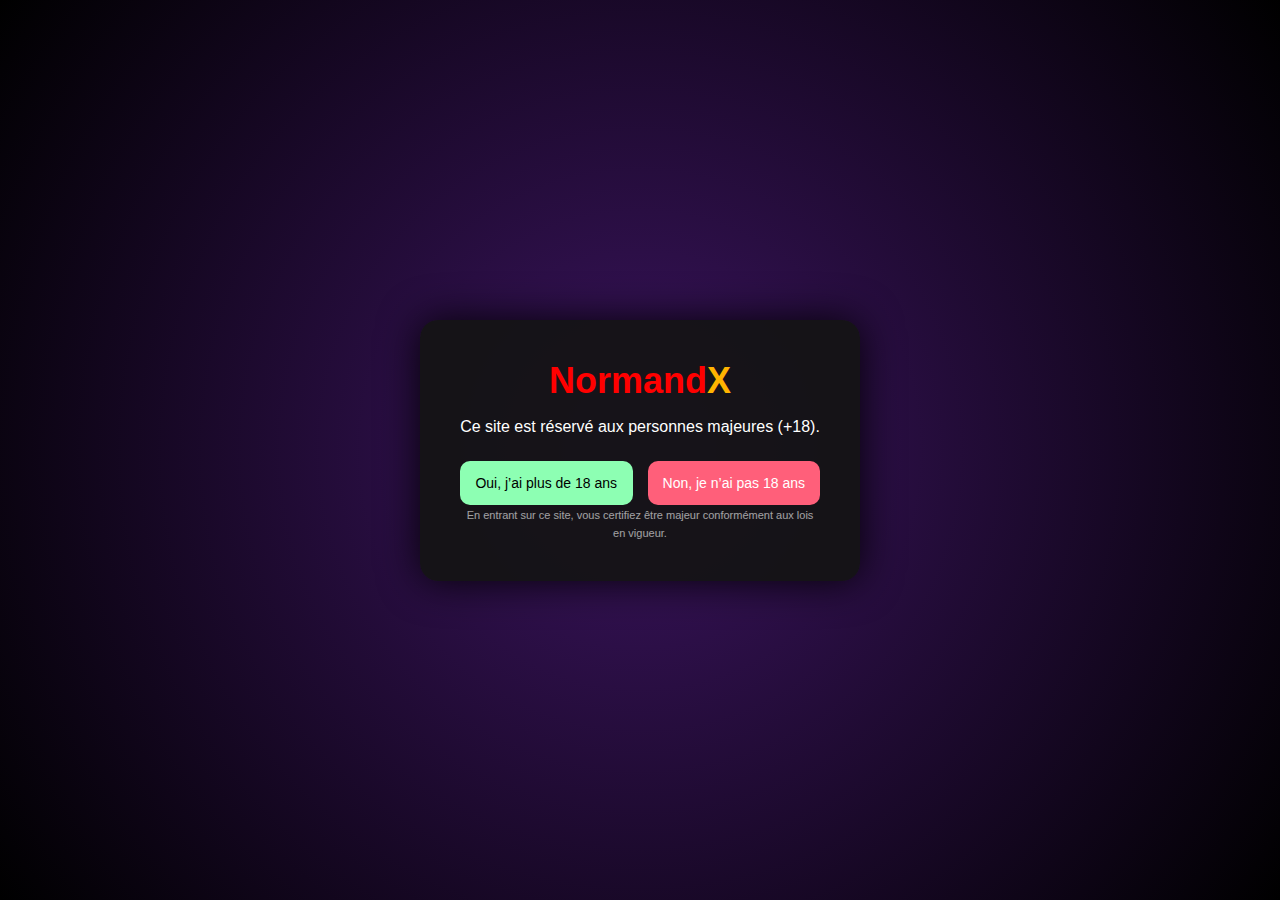
<file: index.html>
<!DOCTYPE html>
<html lang="fr">
<head>
<meta charset="UTF-8">
<title>NormandX</title>
<style>
body{
  margin:0;
  height:100vh;
  background:
    radial-gradient(circle at center,#3b145f,#000);
  display:flex;
  align-items:center;
  justify-content:center;
  font-family:Arial,Helvetica,sans-serif;
  color:white;
}

.box{
  background:rgba(20,20,20,.92);
  padding:40px;
  border-radius:18px;
  width:360px;
  text-align:center;
  box-shadow:0 0 40px rgba(0,0,0,.9);
  animation:fade .4s ease;
}

.logo{
  font-size:36px;
  font-weight:900;
  margin-bottom:15px;
}
.logo span:first-child{color:red}
.logo span:last-child{color:#ffb400}

.buttons{
  display:flex;
  gap:15px;
  margin-top:25px;
}
button{
  flex:1;
  padding:14px;
  border:none;
  border-radius:10px;
  cursor:pointer;
  font-size:14px;
}
.yes{background:#8dffb3}
.no{background:#ff5f7a;color:white}

small{opacity:.6;font-size:11px}

@keyframes fade{
  from{opacity:0;transform:scale(.95)}
  to{opacity:1}
}
</style>
</head>

<body>

<div class="box">
  <div class="logo"><span>Normand</span><span>X</span></div>
  <p>Ce site est réservé aux personnes majeures (+18).</p>

  <div class="buttons">
    <button class="yes" onclick="enter()">Oui, j’ai plus de 18 ans</button>
    <button class="no" onclick="leave()">Non, je n’ai pas 18 ans</button>
  </div>

  <small>
    En entrant sur ce site, vous certifiez être majeur conformément aux lois en vigueur.
  </small>
</div>

<script>
function enter(){
  localStorage.setItem("age","ok");
  location.href="auth.html";
}
function leave(){
  location.href="https://google.com";
}
</script>

</body>
</html>
</file>
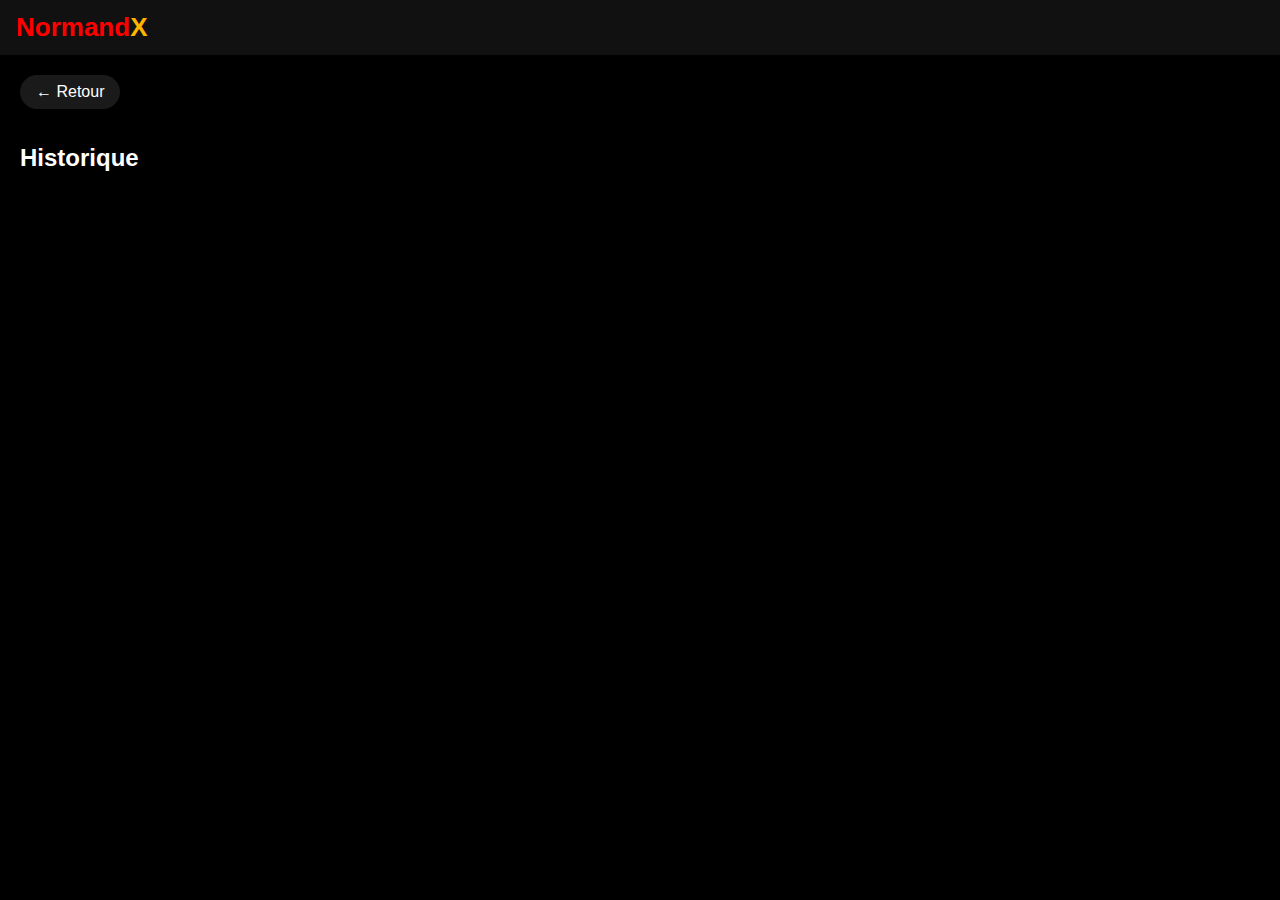
<file: account.html>
<!DOCTYPE html>
<html>
<head>
<meta charset="UTF-8">
<title>Compte</title>
<link rel="stylesheet" href="style.css">
</head>
<body>
<header>
  <div class="logo" onclick="location.href='home.html'"><span>Normand</span><span>X</span></div>
</header>
<main>
<div class="back" onclick="history.back()">← Retour</div>
<h2>Historique</h2>
<div class="grid" id="grid"></div>
</main>
<script>
const user=localStorage.getItem("connected");
const hist=JSON.parse(localStorage.getItem("history_"+user)||"[]");
const vids=JSON.parse(localStorage.getItem("videos"));
hist.map(id=>vids.find(v=>v.id===id)).forEach(v=>{
 grid.innerHTML+=`
 <div class="card">
  <img src="${v.i}" onclick="location.href='video.html?id=${v.id}'">
  <p>${v.t}</p>
 </div>`;
});
</script>
</body>
</html>
</file>
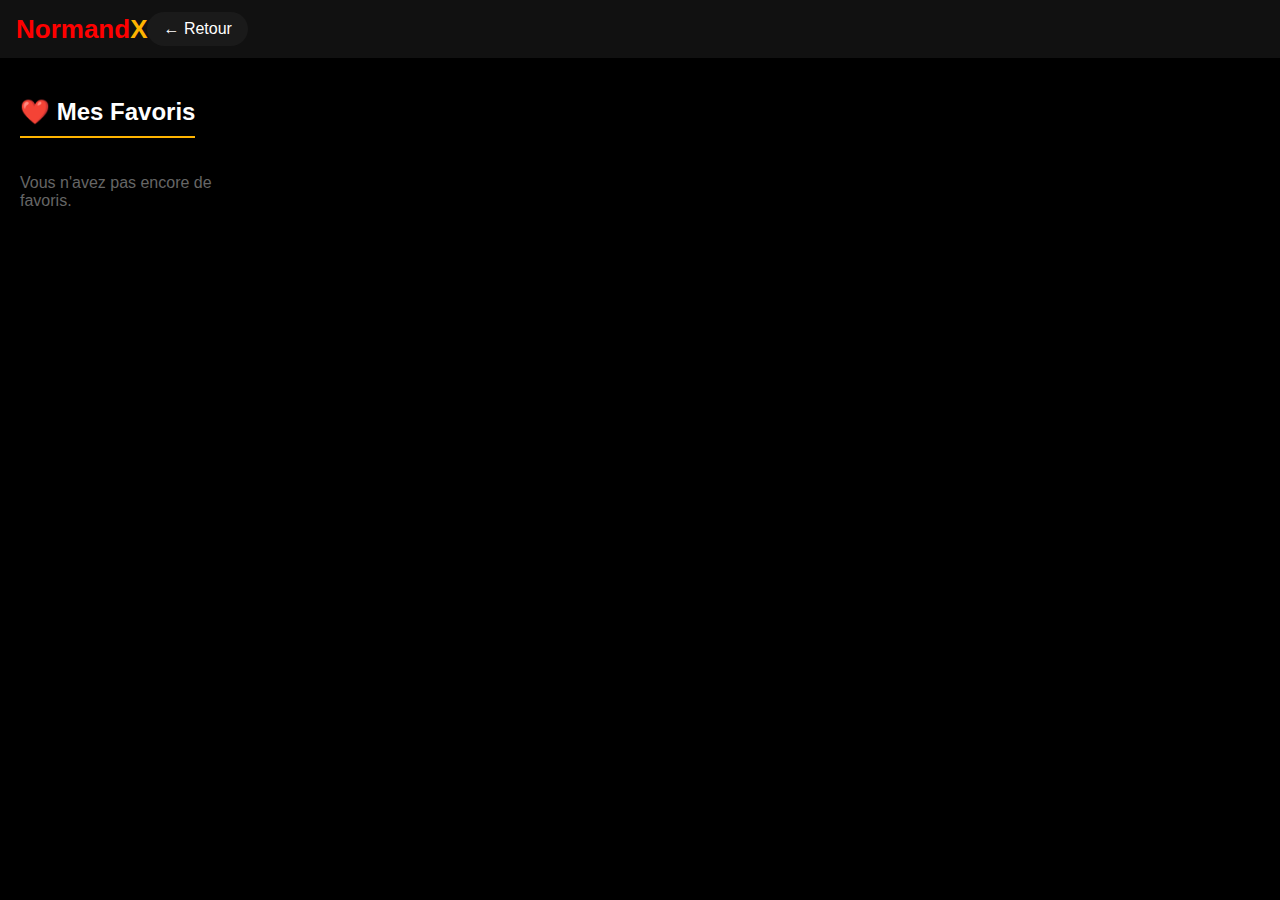
<file: favorites.html>
<!DOCTYPE html>
<html lang="fr">
<head>
    <meta charset="UTF-8">
    <meta name="viewport" content="width=device-width, initial-scale=1.0">
    <title>Mes Favoris | NormandX</title>
    <link rel="stylesheet" href="style.css">
</head>
<body>

<header>
    <div class="logo" onclick="location.href='home.html'"><span>Normand</span><span>X</span></div>
    <div class="back" onclick="location.href='home.html'" style="margin:0">← Retour</div>
</header>

<main>
    <h2 style="border-bottom: 2px solid #ffb400; padding-bottom: 10px; display: inline-block;">❤️ Mes Favoris</h2>
    <div class="grid" id="favGrid"></div>
</main>

<script>
const user = localStorage.getItem("connected");
const allVideos = JSON.parse(localStorage.getItem("videos") || "[]");
const favIds = JSON.parse(localStorage.getItem("fav_" + user) || "[]");

function renderFavs() {
    const grid = document.getElementById("favGrid");
    // On filtre les vidéos dont l'ID est présent dans nos favoris
    const favoriteVideos = allVideos.filter(v => favIds.includes(v.id));

    if (favoriteVideos.length === 0) {
        grid.innerHTML = "<p style='color:#666'>Vous n'avez pas encore de favoris.</p>";
        return;
    }

    grid.innerHTML = "";
    favoriteVideos.forEach(v => {
        grid.innerHTML += `
        <div class="card">
            <div class="thumb-container" onclick="location.href='video.html?id=${v.id}'">
                <img src="${v.i}" onerror="this.src='https://via.placeholder.com/300x170?text=No+Image'">
                <video src="${v.v}" muted loop onmouseover="this.play()" onmouseout="this.pause()"></video>
            </div>
            <div class="card-info">
                <p>${v.t}</p>
            </div>
        </div>`;
    });
}

renderFavs();
</script>
</body>
</html>
</file>
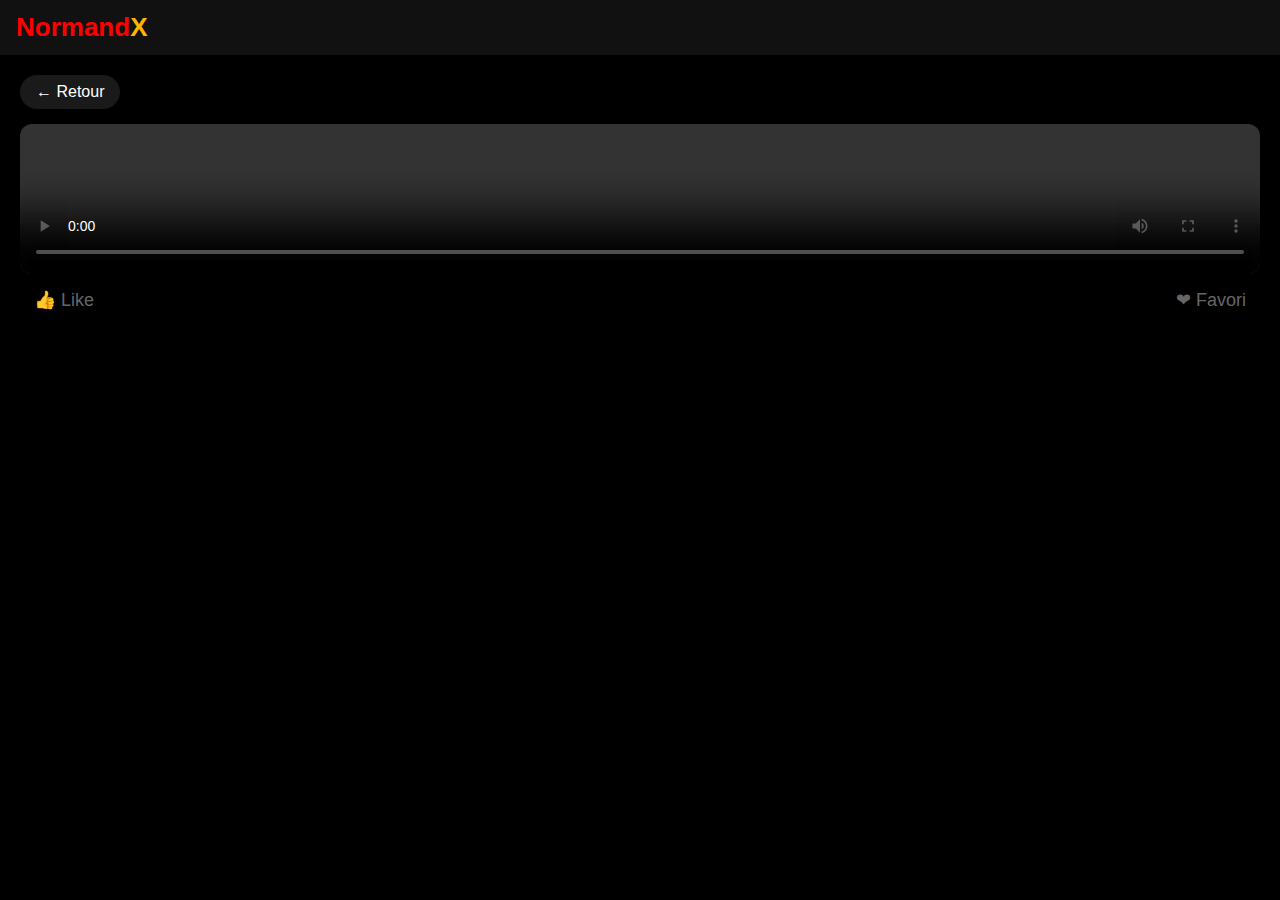
<file: video.html>
<!DOCTYPE html>
<html>
<head>
<meta charset="UTF-8">
<title>Vidéo</title>
<link rel="stylesheet" href="style.css">
</head>
<body>

<header>
 <div class="logo" onclick="location.href='home.html'"><span>Normand</span><span>X</span></div>
</header>

<main>
 <div class="back" onclick="history.back()">← Retour</div>
 <video controls style="width:100%;border-radius:12px" id="player"></video>
 <div class="actions" style="margin-top:10px">
  <button class="like" id="likeBtn">👍 Like</button>
  <button class="fav" id="favBtn">❤ Favori</button>
 </div>
</main>

<script>
const user=localStorage.getItem("connected");
const id=parseInt(new URLSearchParams(location.search).get("id"));
const vids=JSON.parse(localStorage.getItem("videos"));
const v=vids.find(x=>x.id===id);
player.src=v.v;

let likes=JSON.parse(localStorage.getItem("likes_"+user)||"[]");
let favs=JSON.parse(localStorage.getItem("fav_"+user)||"[]");

if(likes.includes(id)) likeBtn.classList.add("active");
if(favs.includes(id)) favBtn.classList.add("active");

likeBtn.onclick=()=>{
 likes.includes(id)?likes=likes.filter(x=>x!==id):likes.push(id);
 likeBtn.classList.toggle("active");
 localStorage.setItem("likes_"+user,JSON.stringify(likes));
}
favBtn.onclick=()=>{
 favs.includes(id)?favs=favs.filter(x=>x!==id):favs.push(id);
 favBtn.classList.toggle("active");
 localStorage.setItem("fav_"+user,JSON.stringify(favs));
}
</script>
</body>
</html>
</file>
<file: style.css>
*{box-sizing:border-box}
body{margin:0;background:#000;color:#fff;font-family:Arial}
a{text-decoration:none;color:inherit}

/* HEADER */
header{
 display:flex;align-items:center;
 padding:12px 16px;
 background:#111;
 position:sticky;top:0;z-index:10;
}
.logo{font-size:26px;font-weight:900;cursor:pointer}
.logo span:first-child{color:red}
.logo span:last-child{color:#ffb400}

.search{
 margin:auto;
 width:380px;
 padding:10px 16px;
 border-radius:20px;
 border:none;
 background:#222;color:#fff;
}

.account{
 width:38px;height:38px;
 border-radius:50%;
 overflow:hidden;
 border:2px solid #ff9000;
 cursor:pointer;
}
.account img{width:100%;height:100%}

/* MENU */
.menu{
 display:none;
 position:absolute;
 right:16px;top:60px;
 background:#111;
 border-radius:14px;
 min-width:180px;
 box-shadow:0 10px 30px rgba(0,0,0,.7);
}
.menu a{
 display:block;
 padding:14px;
 color:#ccc;
}
.menu a:hover{background:#1a1a1a;color:#ff9000}

/* LAYOUT */
.layout{display:flex}
aside{
 width:220px;
 background:#0d0d0d;
 padding:15px;
}
aside a{
 display:block;
 padding:10px;
 border-radius:8px;
 margin-bottom:6px;
 color:#ccc;
}
aside a:hover{background:#1a1a1a;color:#ff9000}
main{flex:1;padding:20px}

/* VIDEOS */
.grid{
 display:grid;
 grid-template-columns:repeat(auto-fill,minmax(220px,1fr));
 gap:16px;
}
.card{
 background:#111;
 border-radius:12px;
 overflow:hidden;
 transition:.25s;
}
.card:hover{transform:translateY(-6px)}
.card img{width:100%;cursor:pointer}
.card p{margin:8px;font-size:13px}

.meta{
 display:flex;
 justify-content:space-between;
 font-size:12px;
 color:#777;
 margin:0 8px 6px;
}

/* ACTIONS */
.actions{
 display:flex;
 justify-content:space-between;
 padding:0 8px 10px;
}
.like,.fav{
 background:none;border:none;
 font-size:18px;cursor:pointer;
 color:#666;
}
.like.active{color:#ff3050}
.fav.active{color:#ffb400}

/* RETOUR */
.back{
 display:inline-block;
 margin-bottom:15px;
 padding:8px 16px;
 background:#1a1a1a;
 border-radius:30px;
 cursor:pointer;
}
.back:hover{background:#ff9000;color:#000}

/* MOBILE */
@media(max-width:900px){
 aside{display:none}
 .search{display:none}
 header{justify-content:space-between}
 .grid{grid-template-columns:repeat(auto-fill,minmax(160px,1fr))}
 .preview{
  position:relative;
}

.preview video{
  position:absolute;
  top:0;left:0;
  width:100%;
  height:100%;
  object-fit:cover;
  display:none;
  pointer-events:none;
}
.preview:hover video{
  display:block;
}

}
</file>
